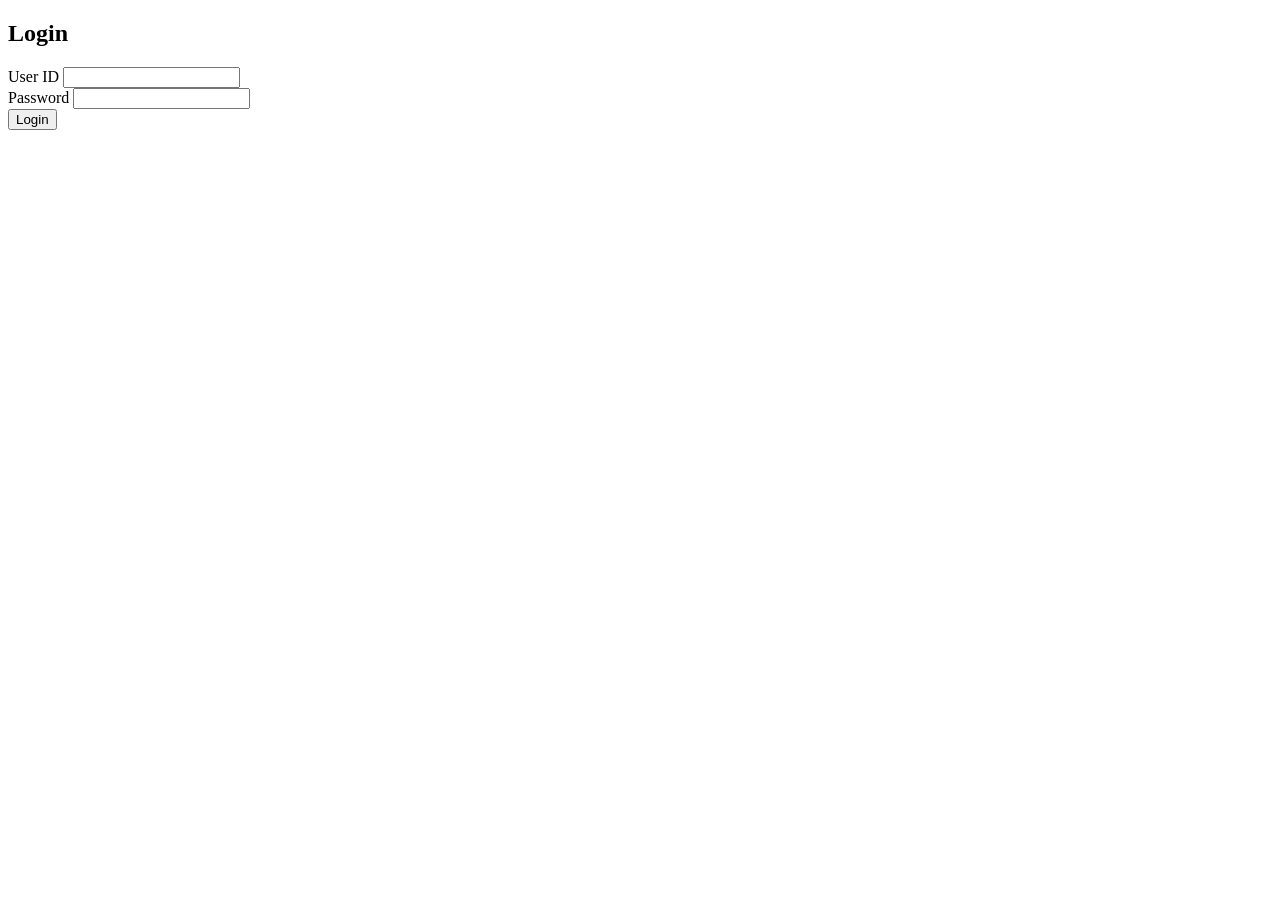
<file: apache/htdocs/login.html>
<!DOCTYPE html>
<html lang="zh-CN">
<head>
    <meta charset="UTF-8">
    <title>Login</title>
    <script src="js/login.js" defer></script>
    <link rel="stylesheet" type="text/css" href="css/global.css" />
</head>
<body>
    <div class="login-form">
        <h2>Login</h2>
        <form id="loginForm">
            <div class="form-group">
                <label for="user_id">User ID</label>
                <input type="text" id="user_id" name="user_id" required>
            </div>
            <div class="form-group">
                <label for="password">Password</label>
                <input type="password" id="password" name="password" required>
            </div>
            <button type="submit">Login</button>
            <div id="error-message"></div>
        </form>
    </div>
</body>
</html>
</file>
<file: apache/htdocs/css/global.css>
table {
  border-collapse: collapse;
  width: 100%;
}
th,
td {
  border: 1px solid #ddd;
  padding: 8px;
  text-align: left;
}
th {
  background-color: #f2f2f2;
}
</file>
